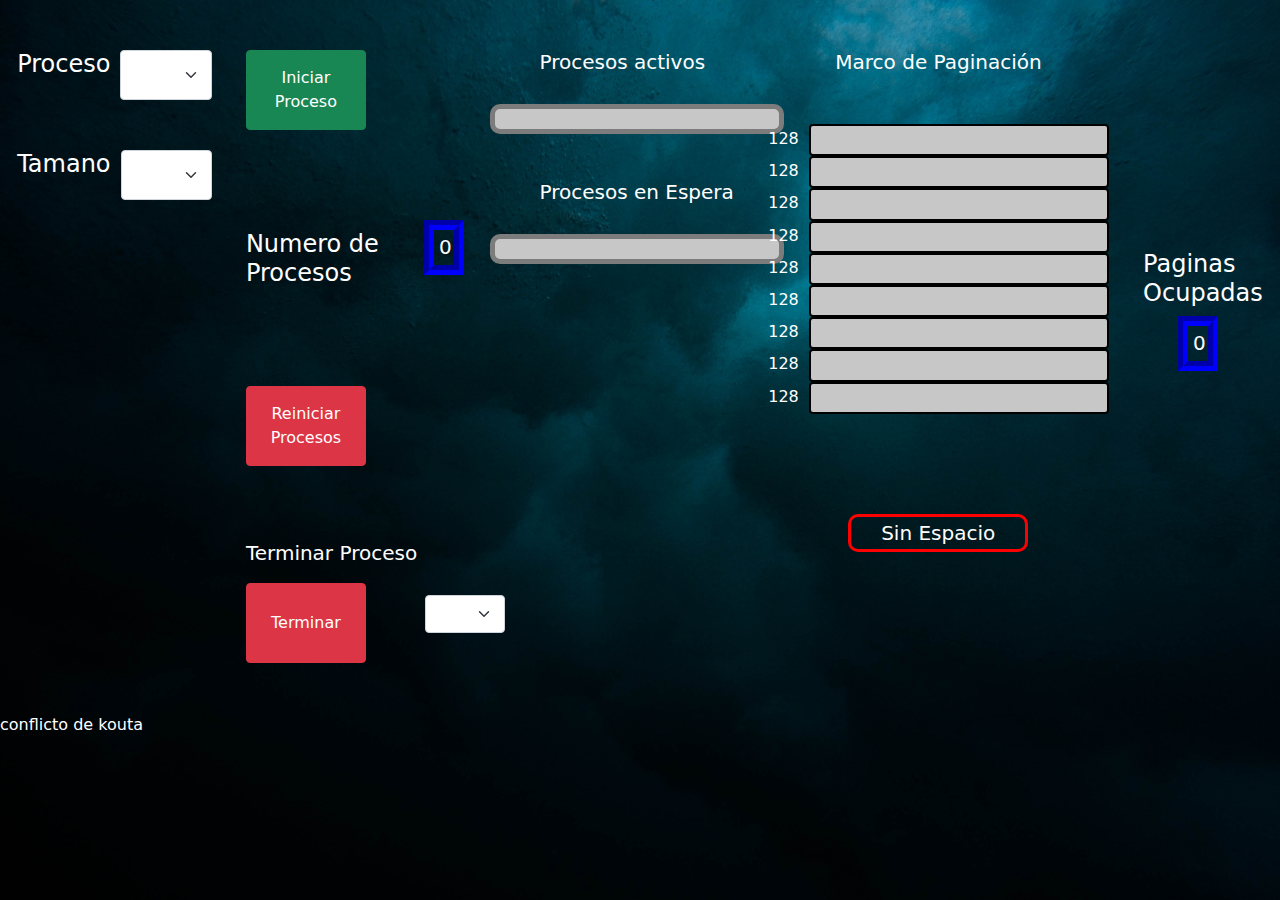
<file: INDEX.HTML>
<!DOCTYPE html>
<html lang="en">
<head>
    <meta charset="UTF-8">
    <meta name="viewport" content="width=device-width, initial-scale=1.0">
    <title>Procesos por Paginacion</title>
    <link rel="stylesheet" href="material_bootstra_5/bootstrap_5.css">
    <link rel="stylesheet" href="./estilos.css">
</head>
<body>
    
    <div class="contenedor_general">
<!--contenedor 1-->
        <div class="con1">
            <!--proceso-->
            <div class="contenedor_proceso">
                <h4 class="palabra_proceso">Proceso</h4>
                <br>
                <br>
                <br>
                <br>
                <select name="proceso" class="form-select" aria-label="Default select example" id="selec_proceso">
                    <option value=""> </option>
                    <option value="A1">A1</option>
                    <option value="A2">A2</option>
                    <option value="A3">A3</option>
                    <option value="A4">A4</option>
                    <option value="A5">A5</option>
                </select>
            </div>
            <!--tamaño-->
            <div class="contenedor_tamano">
                <h4 class="palabra_tamano">Tamano</h4>
                <br>
                <br>
                <br>
                <br>
                <select name="tamano" class="form-select" aria-label="Default select example" id="selec_tamano">
                    <option value=""> </option>
                    <option value="64">64</option>
                    <option value="128">128</option>
                    <option value="256">256</option>
                    <option value="512">512</option>
                    <option value="1024">1024</option>
                </select>
            </div>
        </div>
<!--contenedor 2-->
        <div class="con2">
            <!--boton inicio-->
            <button type="button" class="btn btn-success" id="boton_iniciar">Iniciar Proceso</button>
            <div class="numero_de_procesos">
                <h4 class="palabra_num_procesos">Numero de <br> Procesos</h4>
                <h5 class="casilla_de_numeros_procesos">0</h5>
            </div>
            <div class="reinicio_contennedor">
                <!--boton reinicio-->
                <button type="button" class="btn btn-danger" id="boton_reiniciar">Reiniciar Procesos</button>
            </div>
            <!--terminar procesos-->
            <div class="terminar_proceso">

                <div class="palbra_y_boton">
                    <h5 class="palabra_terminar_proceso">Terminar Proceso</h5>
                    <button type="button" class="btn btn-danger" id="boton_terminar_proceso">Terminar</button>
                </div> 

                <select name="proceso" class="form-select" aria-label="Default select example" id="selec_proceso_para_terminar">
                    <option value=""> </option>
                    <option value="A1">A1</option>
                    <option value="A2">A2</option>
                    <option value="A3">A3</option>
                    <option value="A4">A4</option>
                    <option value="A5">A5</option>
                </select>
            </div>
        </div>
<!--contenedor 3-->
        <div class="con3">
            <h5>Procesos activos</h5>
            <br>
            <br>
            <br>
            <ul class="lista_procesos_activos">
                <li class="procesos_activos_a1"></li>
                <li class="procesos_activos_a2"></li>
                <li class="procesos_activos_a3"></li>
                <li class="procesos_activos_a4"></li>
                <li class="procesos_activos_a5"></li>
                <li> </li> <!--espacio extra para acomodar-->
            </ul><br>
            <br>
            <br>
            <br>
            <h5>Procesos en Espera</h5>
            <br>
            <br>
            <br>
            <ul class="lista_procesos_en_espera">
                <li class="procesos_en_espera_a1"></li>
                <li class="procesos_en_espera_a2"></li>
                <li class="procesos_en_espera_a3"></li>
                <li class="procesos_en_espera_a4"></li>
                <li class="procesos_en_espera_a5"></li>
                <li> </li> <!--espacio extra para acomodar-->
            </ul>
        </div>
<!--contenedor 4-->
        <div class="con4">
            <div class="paginas_y_numeracion">
                <h5 style="display: flex; justify-content: center; margin-bottom: 50px;">Marco de Paginación</h5>
                <div class="numeracion_paginas">
                    <h6 >128</h6>
                    <button type="button" id="pagina_1" class="btn secondary" style="width: 300px; margin-left: 10px;"></button> <!--style="width: 300px; margin-left: 10px;"      es para que se alargen sin modificar la numeracion de la izquierda-->
                </div>
                <div class="numeracion_paginas">
                    <h6 >128</h6>
                    <button type="button" id="pagina_2" class="btn dark " style="width: 300px; margin-left: 10px;"></button>
                </div>
                <div class="numeracion_paginas">
                    <h6 >128</h6>
                    <button type="button" id="pagina_3" class="btn secondary " style="width: 300px; margin-left: 10px;"></button>
                </div>
                <div class="numeracion_paginas">
                    <h6 >128</h6>
                    <button type="button" id="pagina_4" class="btn dark " style="width: 300px; margin-left: 10px;"></button>
                </div>
                <div class="numeracion_paginas">
                    <h6 >128</h6>
                    <button type="button" id="pagina_5" class="btn secondary " style="width: 300px; margin-left: 10px;"></button>
                </div>
                <div class="numeracion_paginas">
                    <h6 >128</h6>
                    <button type="button" id="pagina_6" class="btn dark " style="width: 300px; margin-left: 10px;"></button>
                </div>
                <div class="numeracion_paginas">
                    <h6 >128</h6>
                    <button type="button" id="pagina_7" class="btn secondary " style="width: 300px; margin-left: 10px;"></button>
                </div>
                <div class="numeracion_paginas">
                    <h6 >128</h6>
                    <button type="button" id="pagina_8" class="btn dark " style="width: 300px; margin-left: 10px;"></button>
                </div>
                <div class="numeracion_paginas">
                    <h6 >128</h6>
                    <button type="button" id="pagina_9" class="btn secondary " style="width: 300px; margin-left: 10px;"></button>
                </div>
                <h5 class="alerta_sin_espacio" style="display: flex; justify-content: center; margin-top: 100px; border: 3px solid red; border-radius:10px; padding: 4px; width: 180px; margin-left: 80px; cursor: pointer;">Sin Espacio</h5>
            </div>
        </div>
<!--contenedor 5-->
        <div class="con5" style="margin-top: 200px;">
            <h4 class="palabra_paginas_ocupadas" >Paginas <br> Ocupadas</h4>
            <h5 class="casilla_de_paginas_ocupadas">0</h5>
        </div>
    </div>


    <script src="./jQueryv3_7_1.js"></script>
    <script src="./material_bootstra_5/bootstrap_5_1.js"></script>
    <script src="./material_bootstra_5/bootstrap_5_2.js"></script>
    <script src="./app.js"></script>


    <p>conflicto de kouta</p>
</body>
</html>
</file>
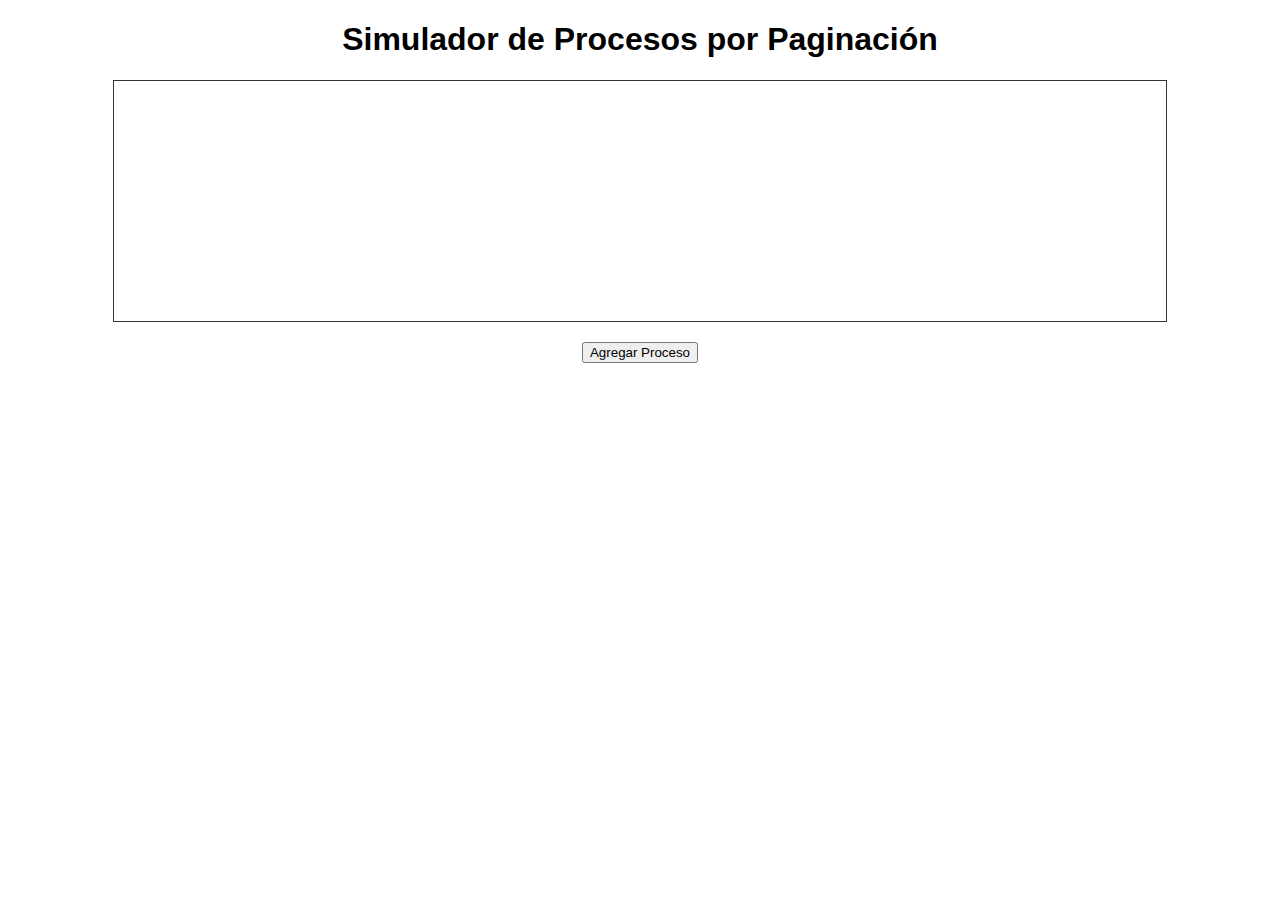
<file: pruebas/index.html>
<!DOCTYPE html>
<html lang="en">
<head>
    <meta charset="UTF-8">
    <meta name="viewport" content="width=device-width, initial-scale=1.0">
    <link rel="stylesheet" href="styles.css">
    <title>Simulador de Procesos por Paginación</title>
</head>
<body>
    <h1>Simulador de Procesos por Paginación</h1>
    <div class="memory">
        <!-- Aquí se mostrará la memoria paginada -->
    </div>
    <div class="processes">
        <button onclick="addProcess()">Agregar Proceso</button>
    </div>
    <script src="script.js"></script>
</body>
</html>
</file>
<file: estilos.css>
body {
    background-image: url(./fondo.jpg);
    background-size: 100%;
    background-repeat: no-repeat;
    color: white;
}
.contenedor_general {
    display: flex;
    flex-wrap: wrap;
    justify-content: space-around;
    padding-top: 50px;
}
/*contenedor 1*/
.con1 {
    display: flex;
    flex-direction: column;
    padding:0px 0px 50px 0px;
}
/*proceso*/
.contenedor_proceso {
    display: flex;
    flex-direction: row;
    margin:0px 0px 50px 0px;
    height: 50px;
}
.palabra_proceso {
    padding-right: 10px;
}
/*tamaño*/
.palabra_tamano {
    padding-right: 10px;
}
.contenedor_tamano {
    display: flex;
    flex-direction: row;
    height: 50px;
}
/*contenedor 2*/
.con2 {
    display: flex;
    flex-direction: column;
    padding:0px 0px 50px 0px;    
}
.numero_de_procesos {
    display: flex;
    flex-wrap: wrap;
    padding-top: 90px;/*distancia del boton y numero de procesos*/
}
.palabra_num_procesos {
    padding-right: 10px;
    margin-top: 10px;
}
.casilla_de_numeros_procesos {
    border:10px groove blue;
    padding: 5px;
    width: 40px;
    height: 55px;
    margin-left: 35px;
}
#boton_iniciar {
    width: 120px;
    height: 80px;
    
}
#boton_reiniciar {
    margin-top: 90px;/*distancia del boton de reiniciar y numero de procesos*/ 
    width: 120px;
    height: 80px;   
}
/*terminar proceso*/
.palbra_y_boton {
    display: flex;
    flex-direction: column;
}
.palabra_terminar_proceso {
    margin-top: 75px;
}
#boton_terminar_proceso {
    width: 120px;
    height: 80px;
    margin-top: 10px;
}
#selec_proceso_para_terminar {
    margin-top: 100px;
    margin-left: 8px;
    width: 80px;
}
.reinicio_contennedor {
    display: flex;
    flex-wrap: wrap;
}
.terminar_proceso {
    display: flex;
    flex-wrap: wrap;
    align-items: center;
}
/*contenedor 3*/
.lista_procesos_activos {
    border: 5px solid rgb(124, 124, 124);
    border-radius: 10px;
    background-color: #c7c7c7;
    margin: -50px;
    display: flex;
    flex-wrap: wrap;
    justify-content: space-between;
    list-style: none;
}
li {
    border-radius: 5px;
    margin: 10px;
}
/*modificacion de procesos activos*/
.procesos_activos_a1 {
    color: #c7c7c7;
}
.procesos_activos_a2 {
    color: #c7c7c7;
}
.procesos_activos_a3 {
    color: #c7c7c7;
}
.procesos_activos_a4 {
    color: #c7c7c7;
}
.procesos_activos_a5 {
    color: #c7c7c7;
}
.lista_procesos_en_espera {
    border: 5px solid rgb(124, 124, 124);
    border-radius: 10px;
    margin: 5px;
    background-color: #c7c7c7;
    margin: -50px;
    display: flex;
    flex-wrap: wrap;
    justify-content: space-between;
    list-style: none; /*modifica para que las listas no aparezcan con el punto enfrente*/
}
/*modificacion de procesos activos*/
.procesos_en_espera_a1 {
    color: #c7c7c7;
}
.procesos_en_espera_a2 {
    color: #c7c7c7;
}
.procesos_en_espera_a3 {
    color: #c7c7c7;
}
.procesos_en_espera_a4 {
    color: #c7c7c7;
}
.procesos_en_espera_a5 {
    color: #c7c7c7;
}
/*contenedor 4*/
.numeracion_paginas {
    display: flex;
    flex-direction: row;
}
h6 {
    margin-top: 5px;
}
.numeracion_paginas button{
    background-color: #c7c7c7;
    border: 2px solid black;
}
/*contenedor 5*/
.casilla_de_paginas_ocupadas {
    border:10px groove blue;
    padding: 5px;
    width: 40px;
    height: 55px;
    margin-left: 35px;
}
</file>
<file: pruebas/styles.css>
body {
    font-family: Arial, sans-serif;
    text-align: center;
}

.memory {
    width: 80%;
    margin: 0 auto;
    border: 1px solid #333;
    padding: 20px;
    min-height: 200px;
}

.processes {
    margin-top: 20px;
}
</file>
